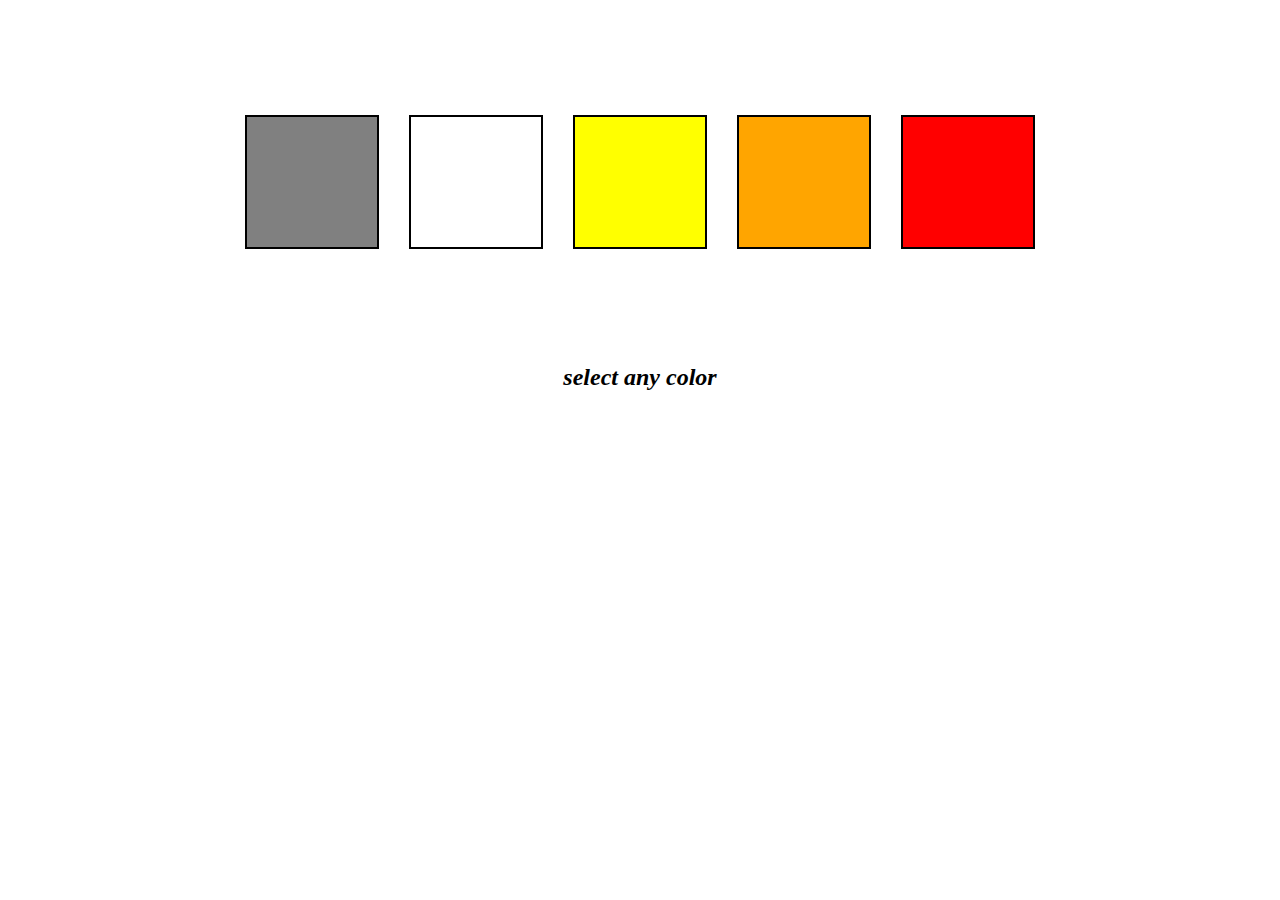
<file: js projects/1 Color changer/index.html>
<!DOCTYPE html>
<html lang="en">
<head>
    <meta charset="UTF-8">
    <meta name="viewport" content="width=device-width, initial-scale=1.0">
    <link rel="stylesheet" href="style.css">
    
    <title>Color Changer</title>
</head>
<body>
    <div class="main">
        <span class="button" id="grey"> </span>
        <span class="button" id="white"> </span>
        <span class="button" id="yellow"> </span>
        <span class="button" id="orange"> </span>
        <span class="button" id="red"> </span>
    </div>
    <h2>select any color </h2>
    <script src="script.js"></script>
</body>
</html>
</file>
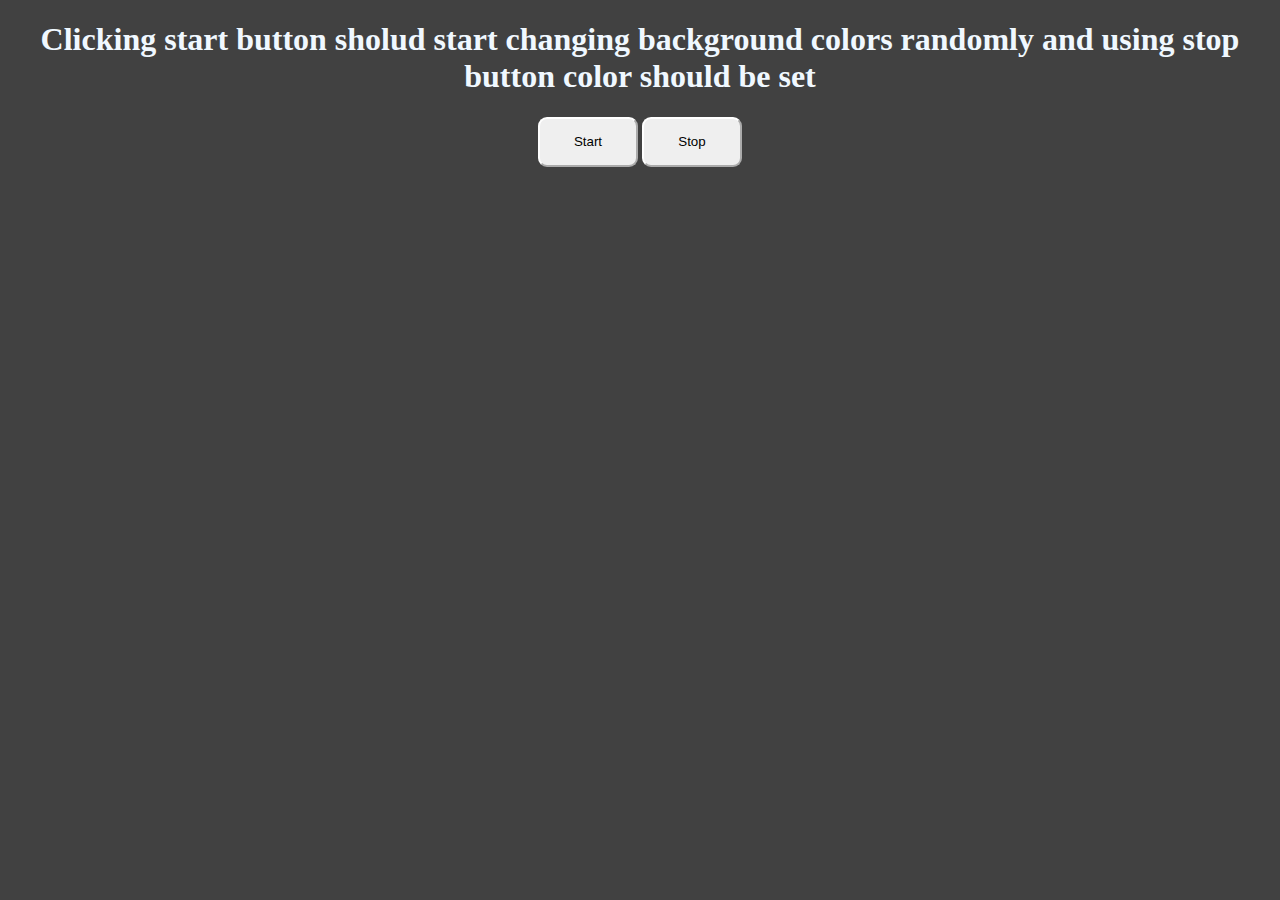
<file: js projects/3 Random color generator/index.html>
<!DOCTYPE html>
<html lang="en">
<head>
    <meta charset="UTF-8">
    <meta name="viewport" content="width=device-width, initial-scale=1.0">
    <link rel="stylesheet" href="style.css">
    <title>Random color generator</title>
</head>
<body>
    <h1>Clicking start button sholud start changing background colors randomly and using stop button color should be set</h1>
    <button id="start">Start</button>
    <button id="stop">Stop</button>
    
</body>
<script src="script.js"></script>
</html>
</file>
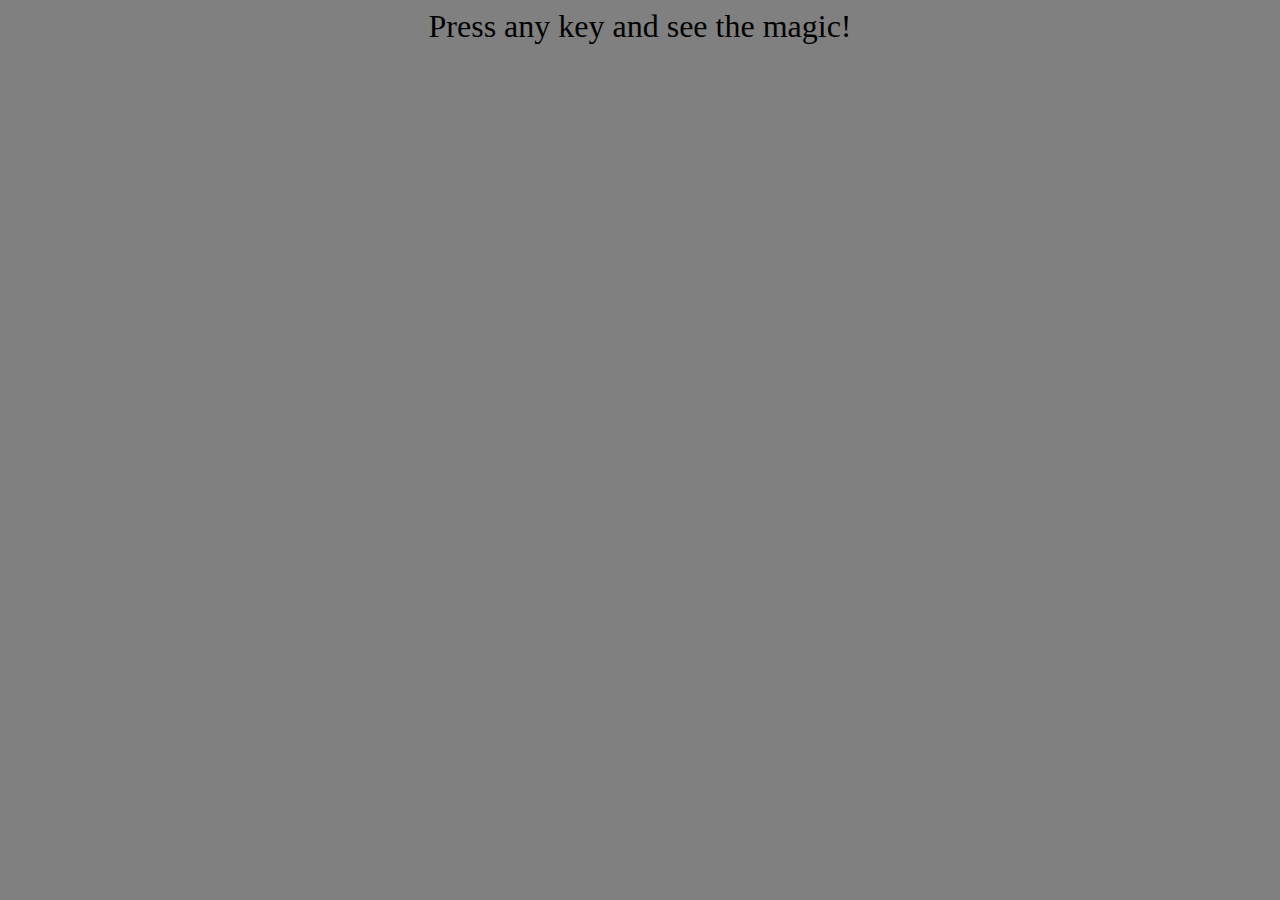
<file: js projects/4 Keyobard codes/index.html>
<!DOCTYPE html>
<html lang="en">
<head>
    <meta charset="UTF-8">
    <meta name="viewport" content="width=device-width, initial-scale=1.0">
    <link rel="stylesheet" href="style.css">
    <title>Keyboard codes</title>
</head>
<body>
    <div class="project">
    <div id="main">
        <div class="key">Press any key and see the magic!</div>
    </div>
    </div>
</body>
<script src="script.js"></script>
</html>
</file>
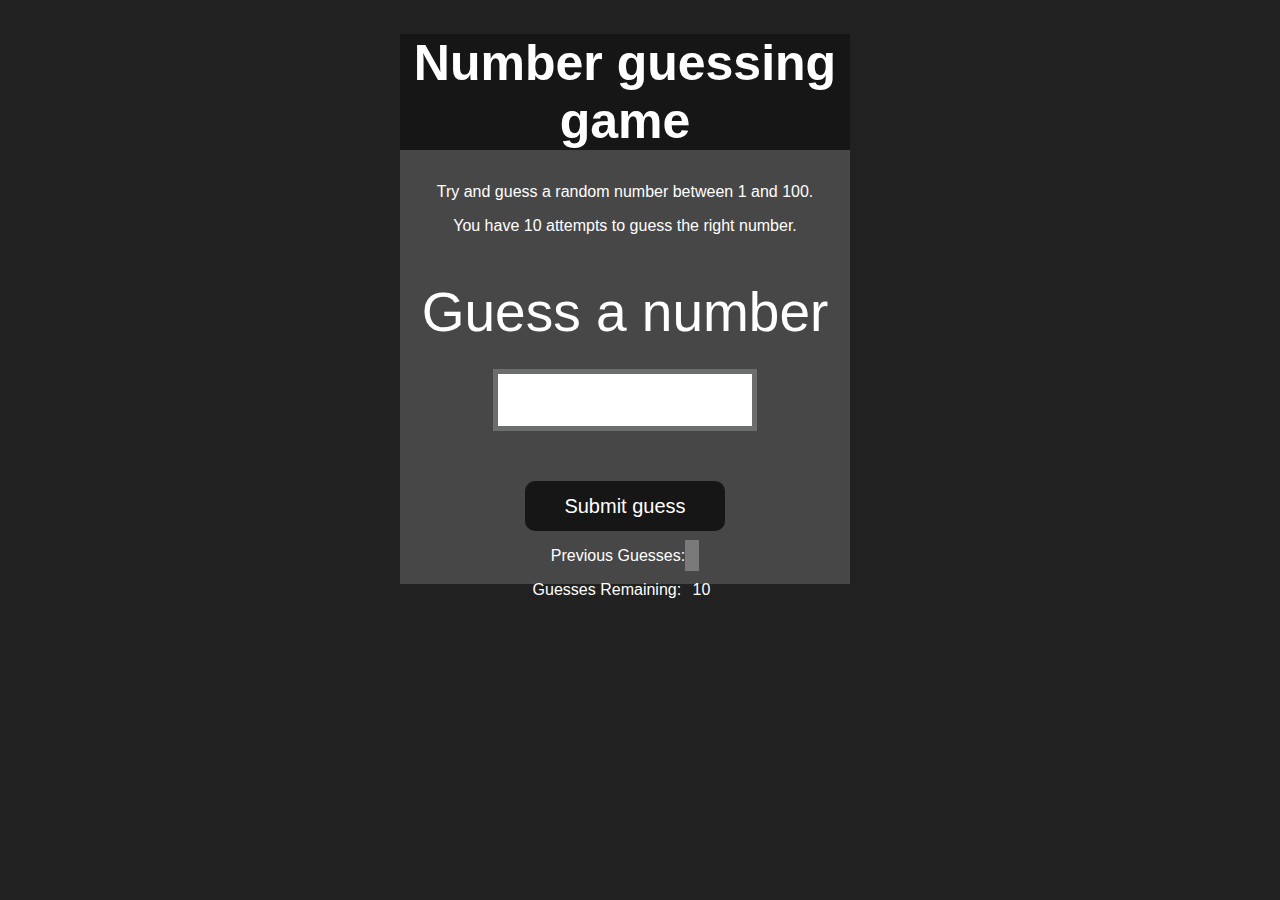
<file: js projects/2 Guess the number/src/index.html>
<!DOCTYPE html>
<html lang="en">
<head>
    <meta charset="UTF-8">
    <meta name="viewport" content="width=device-width, initial-scale=1.0">
    <link rel="stylesheet" href="index.css">
    <title>Guess the Number</title>
</head>
<body>
    <div id="wrapper">
        <h1>Number guessing game</h1>
      <p>Try and guess a random number between 1 and 100.</p>
      <p>You have 10 attempts to guess the right number.</p>
      </br>
          <form class="form">
              <label2 for="guessField" id="guess">Guess a number</label>
              <input type="text" id="guessField" class="guessField">
              <input type="submit" id="subt" value="Submit guess" class="guessSubmit">
          </form>
  
          <div class="resultParas">
              <p >Previous Guesses: <span class="guesses"></span></p>
              <p >Guesses Remaining: <span class="lastResult">10</span></p>
              <p class="lowOrHi"></p>
          </div>
      </div>

</body>
<script src="index.js"></script>
</html>
</file>
<file: js projects/1 Color changer/style.css>
.main{
    align-items: center;
    justify-content: center;
    /* width: 80px; */
    display: flex;
    margin: 100px auto 100px;
}
/* span{
    display: flex;
} */
.button{
    width: 80px;
    height: 80px;
    border: solid black 2px;
    /* display: flex; */
    padding: 25px;
    margin: 15px;

}
h2{
    text-align: center;
    font-style: italic;
    justify-content: center;
}
#grey{
    background-color: grey;
}
#red{
    background-color: red;
}
#yellow{
    background-color: yellow;
}
#white{
    background-color: white;
}
#orange{
    background-color: orange;
}
</file>
<file: js projects/3 Random color generator/style.css>
body{
    background-color: #414141;
    color: aliceblue;
    align-items: center;
    text-align: center;
}
button{
    width: 100px;
    height: 50px;
    border-radius: 9px;
    border-color: white;
}
button:hover{
    background-color: grey;
    color: aliceblue;
}
</file>
<file: js projects/4 Keyobard codes/style.css>
body{
    background-color: grey;
    text-align: center;
    align-items: center;
    /* padding-top: 400px; */
    font-size: xx-large;
    /* font-family: Impact, Haettenschweiler, 'Arial Narrow Bold', sans-serif; */
}
.color{
    text-align: center;
    align-items: center ;
    padding-top: 20%;
    padding-left: 40%;
}
table{
    text-align: center;
    align-items: center;
    justify-content: center;
    border: 2px solid black;
    border-spacing: 0px;
    width: 500px;
    height: auto;
    
}
td{
    border: 2px solid black;
}
th{
    border: 2px solid black;
}
</file>
<file: js projects/2 Guess the number/src/index.css>
html {
    font-family: sans-serif;
  }
  
  body {
    width: 300px;
    max-width: 750px;
    min-width: 480px;
    margin: 0 auto;
    background-color: #212121;
  }
  
  .lastResult {
    color: white;
    padding: 7px;
  }
  
  .guesses {
    color: white;
    padding: 7px;
  }
  
  button {
    background-color: #141414;
    color: #fff;
    width: 250px;
    height: 50px;
    border-radius: 25px;
    font-size: 30px;
    border-style: none;
    margin-top: 30px;
    /* margin-left: 50px; */
  }
  
  #subt {
    background-color: #161616;
    color: #ffffff;
    width: 200px;
    height: 50px;
    border-radius: 10px;
    font-size: 20px;
    border-style: none;
    margin-top: 50px;
    /* margin-left: 75px; */
  }
  
  #guessField {
    color: #000;
    width: 250px;
    height: 50px;
    font-size: 30px;
    border-style: none;
    margin-top: 25px;
  
    /* margin-left: 50px; */
    border: 5px solid #6c6d6d;
    text-align: center;
  }
  
  #guess {
    font-size: 55px;
    /* margin-left: 90px; */
    margin-top: 120px;
    color: #fff;
  }
  
  .guesses {
    background-color: #7a7a7a;
  }
  
  #wrapper {
    box-sizing: border-box;
    text-align: center;
    width: 450px;
    height: 550px;
    background-color: #474747;
    color: #fff;
    font-size: 25px;
  }
  
  h1 {
    background-color: #161616;
  
    color: #fff;
    text-align: center;
  }
  
  p {
    font-size: 16px;
    text-align: center;
  }
</file>
